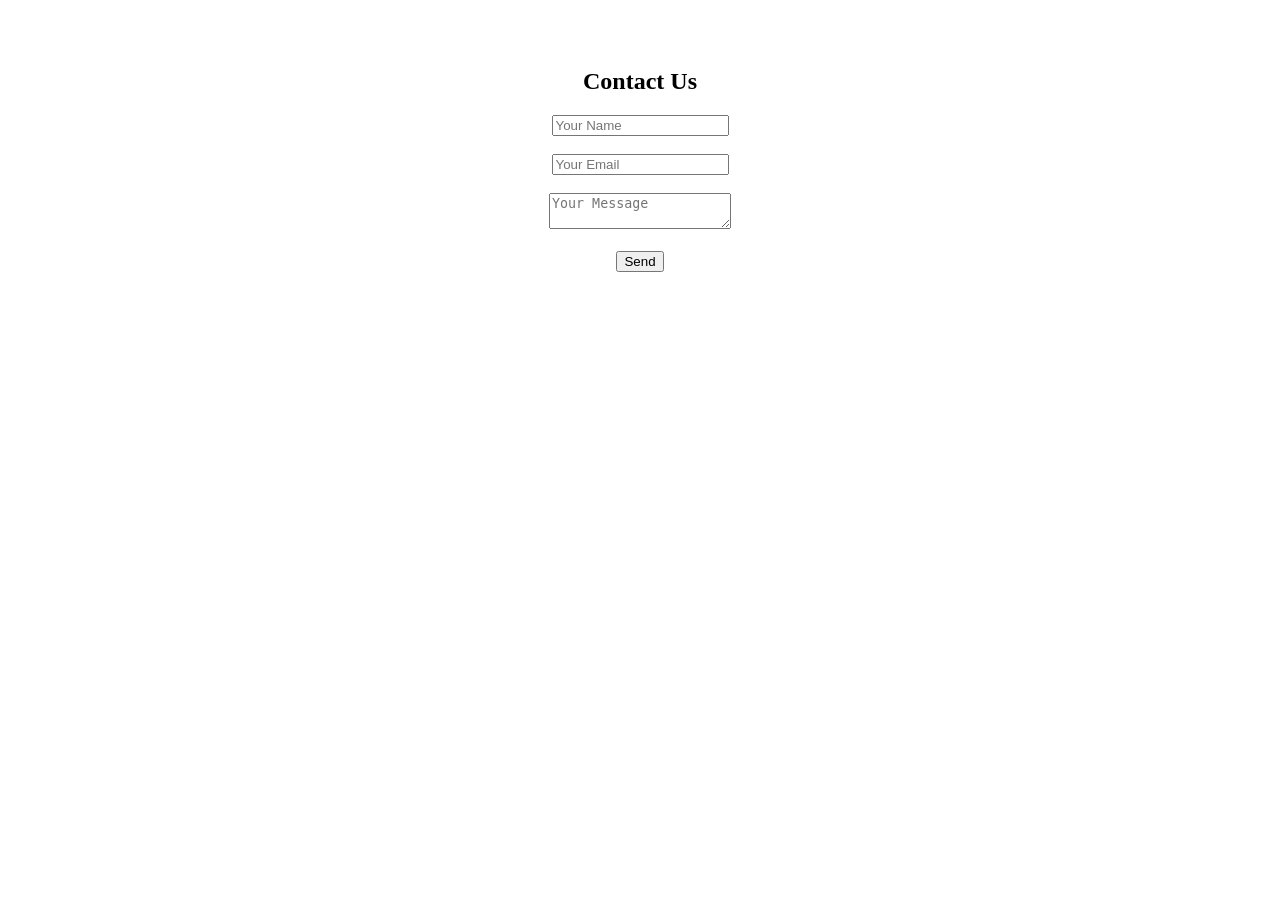
<file: templates/contact.html>
<!DOCTYPE html>
<html>
<head>
<title>Contact Us</title>
</head>

<body style="text-align:center; padding:40px;">

<h2>Contact Us</h2>

<form method="POST" action="/contact">
    <input name="name" placeholder="Your Name" required><br><br>
    <input name="email" placeholder="Your Email" required><br><br>
    <textarea name="message" placeholder="Your Message" required></textarea><br><br>
    <button type="submit">Send</button>
</form>

</body>
</html>
</file>
